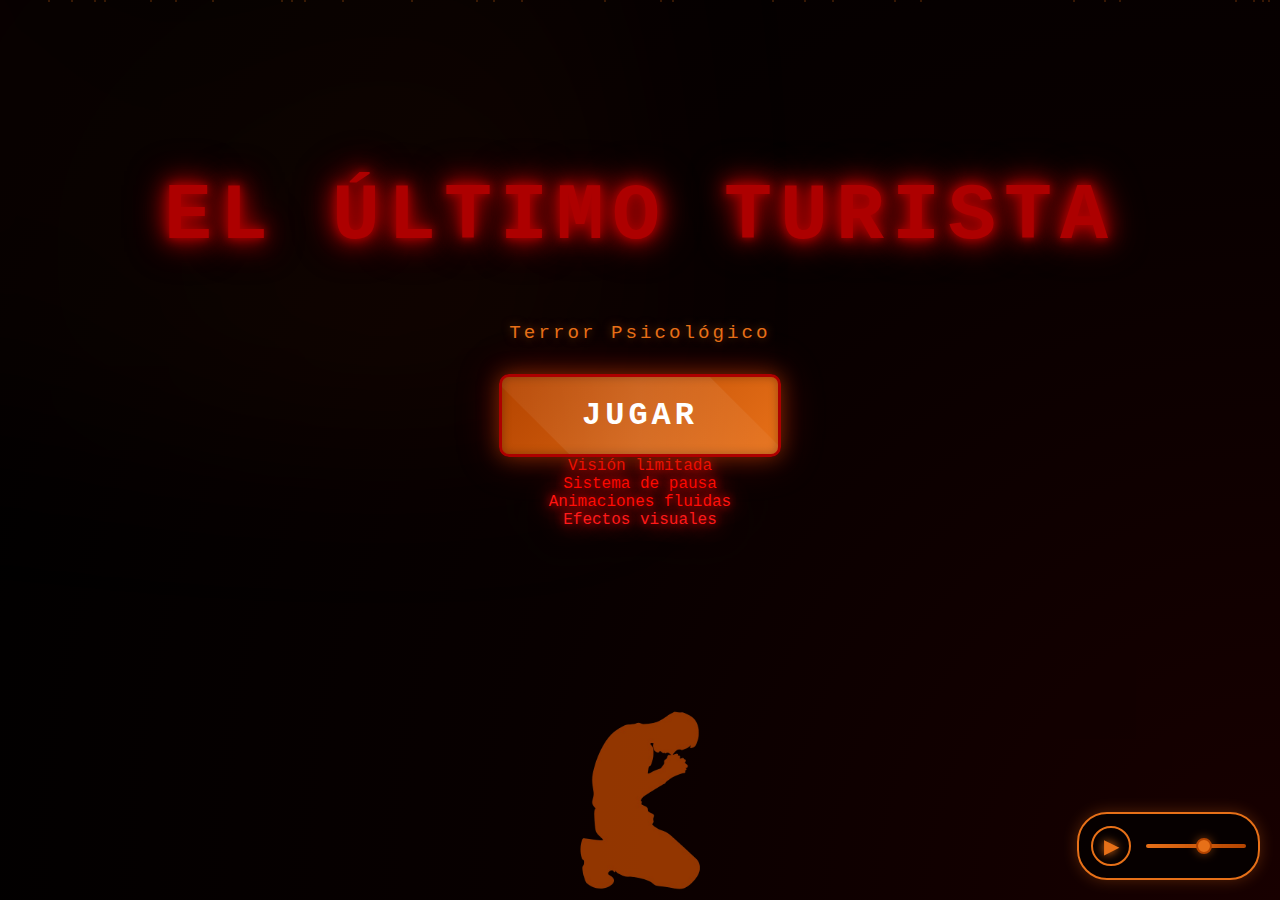
<file: index.html>
<!DOCTYPE html>
<html lang="es">
<head>
    <meta charset="UTF-8">
    <meta name="viewport" content="width=device-width, initial-scale=1.0">
    <link rel="stylesheet" href="css/base.css">
    <link rel="stylesheet" href="css/index.css">
    <link rel="shortcut icon" href="img/logo.png" type="image/x-icon">
    <title>El Último Turista</title>
</head>
<body>
    <!-- Partículas -->
    <script src="js/index.js"></script>

    <div class="container">
        <h1>EL ÚLTIMO TURISTA</h1>
        <div class="subtitle">Terror Psicológico</div>
        <button class="play-button" onclick="startGame()">JUGAR</button>
        
        <!-- Nuevas características -->
        <div class="features">
            <div class="feature-item">Visión limitada</div>
            <div class="feature-item">Sistema de pausa</div>
            <div class="feature-item">Animaciones fluidas</div>
            <div class="feature-item">Efectos visuales</div>
        </div>
    </div>

    <div class="image-container">
        <img src="img/man.png" alt="El Último Turista" class="game-image">
    </div>

    <!-- Audio de fondo -->
    <audio id="bgMusic" loop>
        <source src="audio/suspenso.mp3" type="audio/mpeg">
    </audio>

    <!-- Controles visibles de música -->
    <div id="music-controls" aria-hidden="false">
        <button id="music-toggle" aria-label="Reproducir música">▶</button>
        <input id="music-volume" type="range" min="0" max="1" step="0.01" value="0.6" aria-label="Volumen" />
    </div>

    <script>
        function startGame() {
            window.location.href = 'main.html';
        }
    </script>
</body>
</html>
</file>
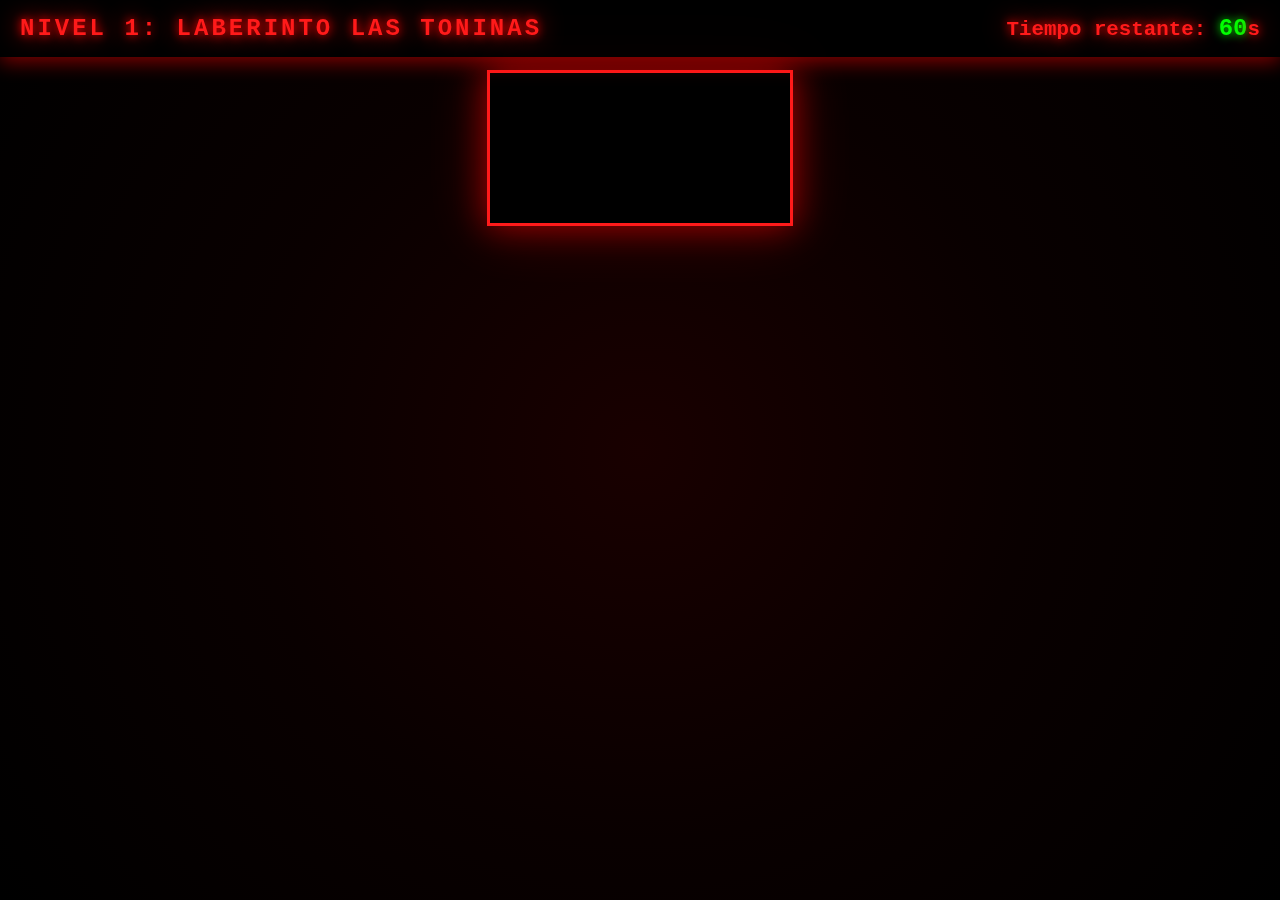
<file: juego.html>
<!DOCTYPE html>
<html lang="es">
<head>
    <meta charset="UTF-8">
    <meta name="viewport" content="width=device-width, initial-scale=1.0">
    <title>Nivel 1: El Laberinto Full Screen</title>
    <link rel="stylesheet" href="css/juego.css">
    <link rel="shortcut icon" href="img/logo.png" type="image/x-icon">
</head>
<body>
    <div class="game-container">
        
        <!-- Contenedor fijo que se superpone al canvas -->
        <div class="header-overlay">
            <h1>NIVEL 1: LABERINTO LAS TONINAS</h1>
            
            <div id="timer-container">
                Tiempo restante: <span id="timer">60</span>s
            </div>
        </div>

        <canvas id="gameCanvas"></canvas>

        <div id="message-overlay" class="hidden">
            <div id="message-box">
                <h2 id="message-title"></h2>
                <p id="message-text"></p>
                <button id="retry-button">Volver al Menú</button>
            </div>
        </div>
    </div>

    <script src="js/juego.js"></script>
</body>
</html>
</file>
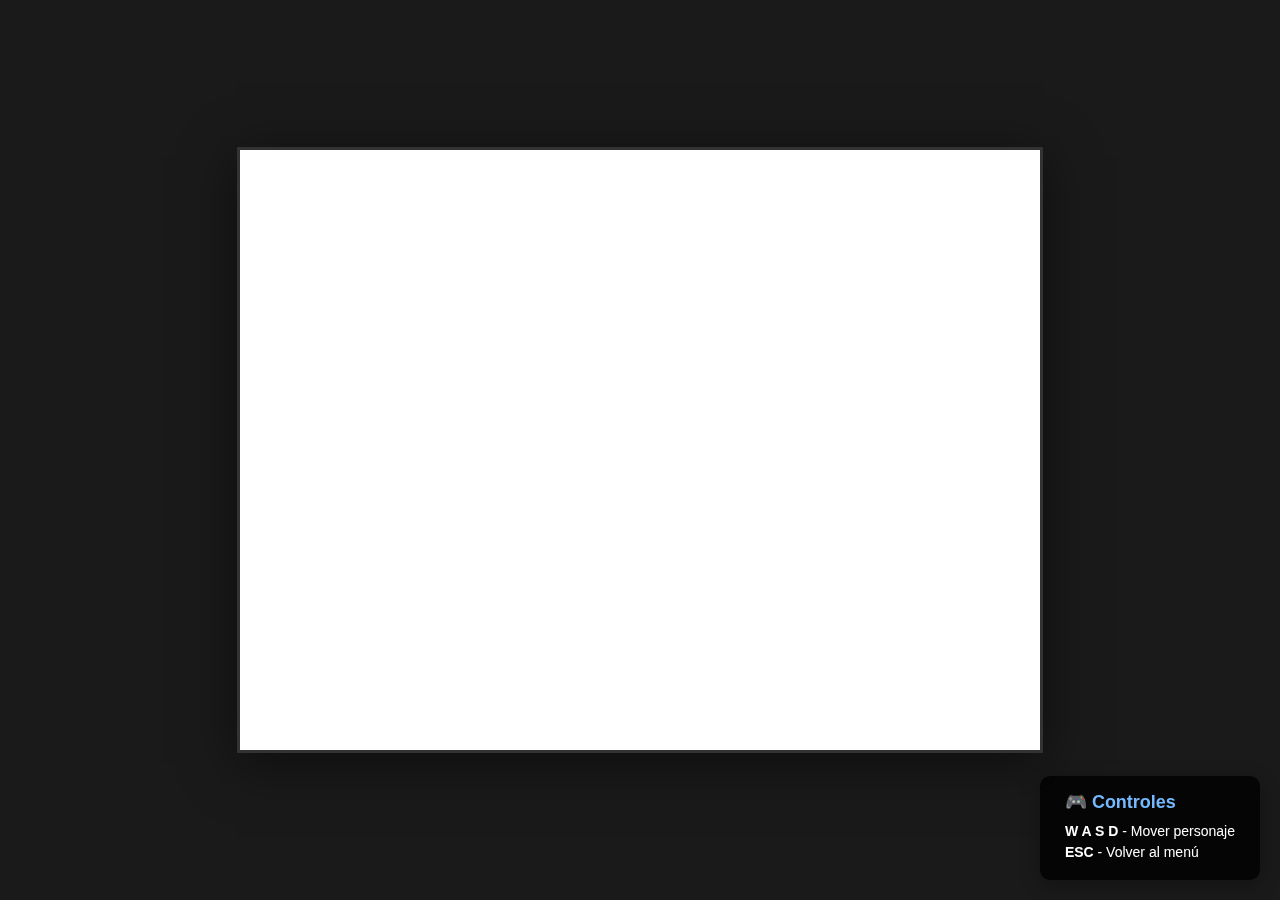
<file: map.html>
<!DOCTYPE html>
<html lang="es">
<head>
    <meta charset="UTF-8">
    <meta name="viewport" content="width=device-width, initial-scale=1.0">
    <title>Top-Down Game - Mapa</title>
    <link rel="stylesheet" href="css/player.css">
</head>
<body>
    <!-- Canvas donde se dibuja todo el juego -->
    <canvas id="gameCanvas"></canvas>

    <!-- Indicador de controles -->
    <div class="controls-info">
        <h3>🎮 Controles</h3>
        <p><strong>W A S D</strong> - Mover personaje</p>
        <p><strong>ESC</strong> - Volver al menú</p>
    </div>

    <!-- Cargamos la lógica del jugador -->
    <script src="js/player.js"></script>
</body>
</html>
</file>
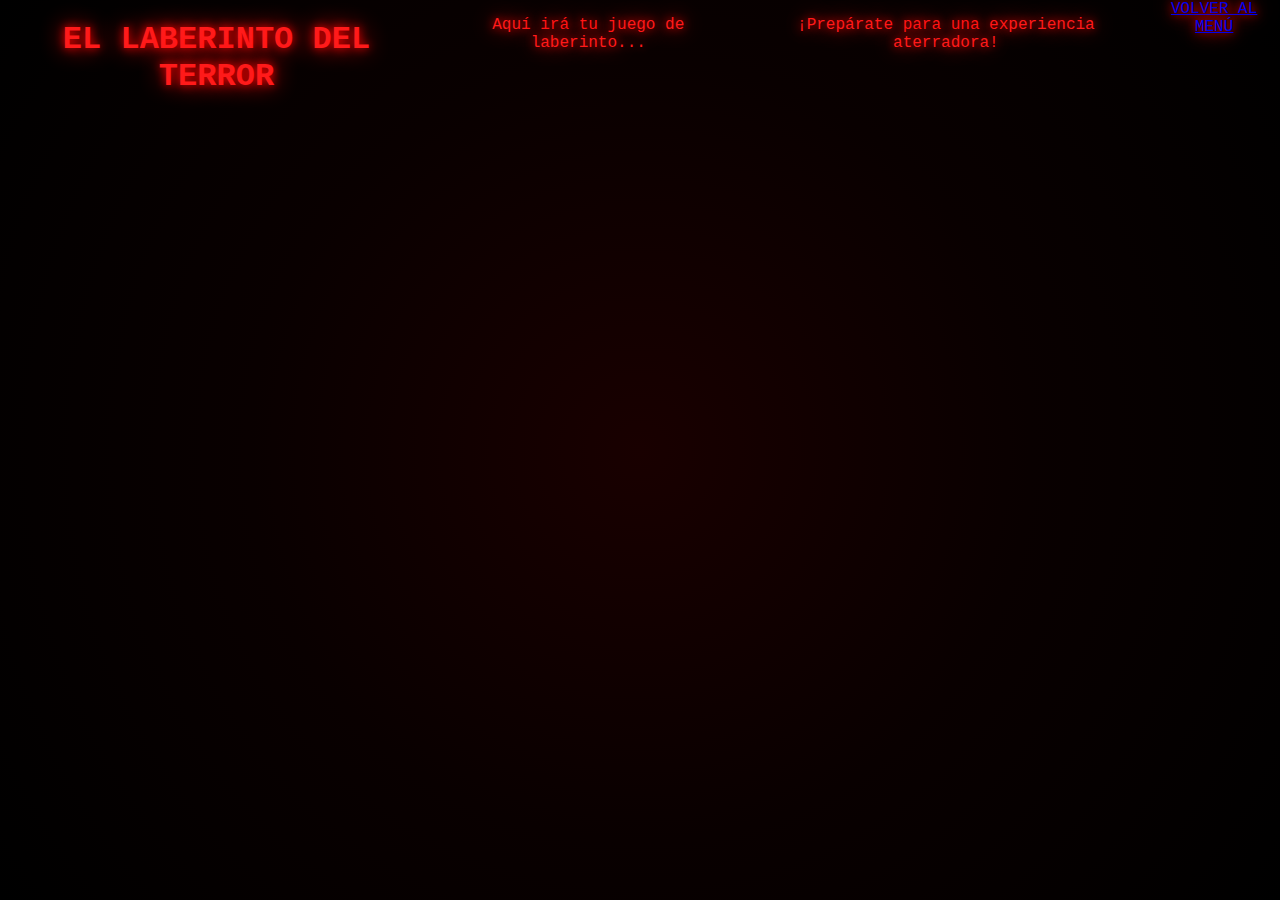
<file: pausa.html>
<!DOCTYPE html>
<html lang="es">
<head>
    <meta charset="UTF-8">
    <meta name="viewport" content="width=device-width, initial-scale=1.0">
    <link rel="stylesheet" href="css/juego.css">
    <link rel="shortcut icon" href="img/logo.png" type="image/x-icon">
    <title>El Último Turista - Juego</title>
</head>
<body>
    <div class="game-container">
        <h1>EL LABERINTO DEL TERROR</h1>
        <p>Aquí irá tu juego de laberinto...</p>
        <p>¡Prepárate para una experiencia aterradora!</p>
        
        <a href="index.html" class="back-button">VOLVER AL MENÚ</a>
    </div>
</body>
</html>
</file>
<file: css/index.css>
* {
margin: 0;
padding: 0;
box-sizing: border-box;
}

    body {
    font-family: 'Courier New', monospace;
    background: radial-gradient(circle at center, #190000 0%, #090000 50%, #000000 100%);
    background-size: 200% 200%;
    animation: pulseBackground 8s ease-in-out infinite;
    color: #ff1a1a;
    overflow: hidden;
    height: 100vh;
    display: flex;
    flex-direction: column;
    justify-content: space-between;
    align-items: center;
    position: relative;
    text-shadow:
    0 0 10px #ff0000,
    0 0 25px #ff0000,
    0 0 40px #ff4500,
    0 0 60px #ff8000;
    }

    /* Luz roja central */
    body::before {
    content: "";
    position: absolute;
    width: 1100px;
    height: 1100px;
    background: radial-gradient(circle, rgba(255, 0, 0, 0.4) 0%, transparent 70%);
    top: 50%;
    left: 50%;
    transform: translate(-50%, -50%);
    filter: blur(90px);
    pointer-events: none;
    z-index: 0;
    animation: glowPulse 6s ease-in-out infinite;
    }

    /* Llamas/luces amarillas detrás (efecto ardiente) */
    body::after {
    content: "";
    position: absolute;
    width: 200%;
    height: 200%;
    top: -50%;
    left: -50%;
    background: 
    radial-gradient(circle at 30% 70%, rgba(255, 200, 0, 0.399) 0%, transparent 50%),
    radial-gradient(circle at 70% 40%, rgba(255, 120, 0, 0.399) 0%, transparent 60%),
    radial-gradient(circle at 50% 90%, rgba(255, 180, 0, 0.4) 0%, transparent 70%);
    background-blend-mode: screen;
    animation: flamesMove 5s linear infinite alternate;
    filter: blur(80px);
    pointer-events: none;
    z-index: -1;
    }

    /* Fondo pulsante */
    @keyframes pulseBackground {
    0%, 100% {
    background-position: 0% 50%;
    filter: brightness(1);
    }
    50% {
    background-position: 100% 50%;
    filter: brightness(1.9);
    }
    }

    /* Luz central que respira */
    @keyframes glowPulse {
    0%, 100% {
    opacity: 0.6;
    transform: translate(-50%, -50%) scale(1);
    }
    50% {
    opacity: 1;
    transform: translate(-50%, -50%) scale(1.2);
    }
    }

    /* Movimiento ondulante de las llamas */
    @keyframes flamesMove {
    0% {
    transform: scale(1) rotate(0deg);
    opacity: 0.8;
    }
    50% {
    transform: scale(1.2) rotate(5deg);
    opacity: 1;
    }
    100% {
    transform: scale(1.05) rotate(-3deg);
    opacity: 0.9;
    }
    }

    /* Efecto de niebla animada */
    body::before {
    content: '';
    position: absolute;
    top: 0;
    left: 0;
    width: 100%;
    height: 100%;
    background: 
        radial-gradient(circle at 20% 50%, rgba(173, 0, 0, 0.1) 0%, transparent 50%),
        radial-gradient(circle at 80% 80%, rgba(180, 68, 0, 0.08) 0%, transparent 50%);
    animation: fogMove 8s ease-in-out infinite;
    pointer-events: none;
    }

    @keyframes fogMove {
    0%, 100% { opacity: 0.3; transform: scale(1); }
    50% { opacity: 0.5; transform: scale(1.1); }
    }

    /* Partículas flotantes */
    .particle {
    position: absolute;
    width: 2px;
    height: 2px;
    background: rgba(231, 112, 24, 0.3);
    border-radius: 50%;
    animation: float linear infinite;
    }

    @keyframes float {
    0% {
        transform: translateY(100vh) translateX(0);
        opacity: 0;
    }
    10% {
        opacity: 1;
    }
    90% {
        opacity: 1;
    }
    100% {
        transform: translateY(-100px) translateX(100px);
        opacity: 0;
    }
    }

    .container {
    text-align: center;
    z-index: 10;
    animation: fadeIn 2s ease-in;
    flex: 1;
    display: flex;
    flex-direction: column;
    justify-content: center;
    align-items: center;
    }

    @keyframes fadeIn {
    from { opacity: 0; transform: translateY(-20px); }
    to { opacity: 1; transform: translateY(0); }
    }

    h1 {
    font-size: 5rem;
    color: #ad0000;
    text-shadow: 
        0 0 10px #ad0000,
        0 0 20px #ad0000,
        0 0 30px #ad0000,
        0 0 40px rgba(173, 0, 0, 0.5),
        3px 3px 10px rgba(0, 0, 0, 0.8);
    letter-spacing: 8px;
    margin-bottom: 60px;
    animation: flicker 3s infinite alternate;
    font-weight: bold;
    }

    @keyframes flicker {
    0%, 100% { opacity: 1; text-shadow: 0 0 10px #ad0000, 0 0 20px #ad0000, 0 0 30px #ad0000; }
    50% { opacity: 0.8; text-shadow: 0 0 5px #ad0000, 0 0 10px #ad0000; }
    }

    .subtitle {
    font-size: 1.2rem;
    color: #e77018;
    text-shadow: 0 0 10px rgba(231, 112, 24, 0.5);
    margin-bottom: 30px;
    letter-spacing: 3px;
    animation: pulse 2s ease-in-out infinite;
    }

    /* Selector de modo de juego */
    .game-mode-selector {
        display: flex;
        gap: 20px;
        margin-bottom: 40px;
    }

    .mode-button {
        background: linear-gradient(135deg, #2a0000 0%, #4a0000 100%);
        color: #e77018;
        font-size: 1.2rem;
        padding: 15px 30px;
        border: 2px solid #e77018;
        border-radius: 8px;
        cursor: pointer;
        font-family: 'Courier New', monospace;
        letter-spacing: 2px;
        transition: all 0.3s ease;
        text-shadow: 0 0 5px rgba(231, 112, 24, 0.5);
    }

    .mode-button:hover {
        background: linear-gradient(135deg, #3a0000 0%, #5a0000 100%);
        transform: scale(1.05);
        box-shadow: 0 0 15px rgba(231, 112, 24, 0.3);
    }

    .mode-button.selected {
        background: linear-gradient(135deg, #b44400 0%, #e77018 100%);
        color: #fff;
        border-color: #fff;
        box-shadow: 
            0 0 15px rgba(231, 112, 24, 0.5),
            inset 0 0 10px rgba(255, 255, 255, 0.3);
    }

    @keyframes pulse {
    0%, 100% { opacity: 0.7; }
    50% { opacity: 1; }
    }

    .play-button {
    background: linear-gradient(135deg, #b44400 0%, #e77018 100%);
    color: #fff;
    font-size: 2rem;
    padding: 20px 80px;
    border: 3px solid #ad0000;
    border-radius: 10px;
    cursor: pointer;
    font-family: 'Courier New', monospace;
    font-weight: bold;
    letter-spacing: 4px;
    box-shadow: 
        0 0 20px rgba(180, 68, 0, 0.6),
        0 0 40px rgba(173, 0, 0, 0.4),
        inset 0 0 10px rgba(0, 0, 0, 0.3);
    transition: all 0.3s ease;
    text-transform: uppercase;
    position: relative;
    overflow: hidden;
    }

    .play-button::before {
    content: '';
    position: absolute;
    top: -50%;
    left: -50%;
    width: 200%;
    height: 200%;
    background: linear-gradient(45deg, transparent, rgba(255, 255, 255, 0.1), transparent);
    transform: rotate(45deg);
    animation: shine 3s infinite;
    }

    @keyframes shine {
    0% { left: -50%; }
    100% { left: 150%; }
    }

    .play-button:hover {
    transform: scale(1.1);
    box-shadow: 
        0 0 30px rgba(180, 68, 0, 0.8),
        0 0 60px rgba(173, 0, 0, 0.6),
        inset 0 0 15px rgba(0, 0, 0, 0.5);
    border-color: #e77018;
    }

    .play-button:active {
    transform: scale(1.05);
    }

    .image-container {
    width: 100%;
    height: 200px;
    display: flex;
    justify-content: center;
    align-items: center;
    background:none;
    padding: 20px;
    z-index: 10;
    }

    .game-image {
    max-width: 90%;
    max-height: 180px;
    object-fit: contain;
    border: none;
    border-radius: 5px;
    box-shadow:none;
    opacity: 0.8;
    }

    /* Efecto de scanlines */
    body::after {
    content: '';
    position: absolute;
    top: 0;
    left: 0;
    width: 100%;
    height: 100%;
    background: repeating-linear-gradient(
        0deg,
        rgba(0, 0, 0, 0.15) 0px,
        transparent 1px,
        transparent 2px,
        rgba(0, 0, 0, 0.15) 3px
    );
    pointer-events: none;
    z-index: 5;
    }

    /* Audio controls ocultos */
    audio {
        display: none;
    }

    /* Controles de música */
    #music-controls {
        position: fixed;
        bottom: 20px;
        right: 20px;
        z-index: 1000;
        display: flex;
        align-items: center;
        gap: 15px;
        background: rgba(0, 0, 0, 0.7);
        padding: 12px;
        border-radius: 30px;
        border: 2px solid #e77018;
        box-shadow: 0 0 15px rgba(231, 112, 24, 0.3);
    }

    #music-toggle {
        background: none;
        border: 2px solid #e77018;
        color: #e77018;
        width: 40px;
        height: 40px;
        border-radius: 50%;
        cursor: pointer;
        font-size: 20px;
        display: flex;
        align-items: center;
        justify-content: center;
        transition: all 0.3s ease;
        text-shadow: 0 0 10px #e77018;
    }

    #music-toggle:hover {
        background: rgba(231, 112, 24, 0.2);
        box-shadow: 0 0 20px rgba(231, 112, 24, 0.5);
        transform: scale(1.05);
    }

    #music-volume {
        -webkit-appearance: none;
        appearance: none;
        width: 100px;
        height: 4px;
        background: linear-gradient(to right, #e77018 0%, #b44400 100%);
        border-radius: 2px;
        outline: none;
    }

    #music-volume::-webkit-slider-thumb {
        -webkit-appearance: none;
        appearance: none;
        width: 16px;
        height: 16px;
        background: #e77018;
        border: 2px solid #b44400;
        border-radius: 50%;
        cursor: pointer;
        box-shadow: 0 0 10px rgba(231, 112, 24, 0.5);
        transition: all 0.3s ease;
    }

    #music-volume::-moz-range-thumb {
        width: 16px;
        height: 16px;
        background: #e77018;
        border: 2px solid #b44400;
        border-radius: 50%;
        cursor: pointer;
        box-shadow: 0 0 10px rgba(231, 112, 24, 0.5);
        transition: all 0.3s ease;
    }

    #music-volume::-webkit-slider-thumb:hover {
        transform: scale(1.1);
        box-shadow: 0 0 15px rgba(231, 112, 24, 0.7);
    }

    #music-volume::-moz-range-thumb:hover {
        transform: scale(1.1);
        box-shadow: 0 0 15px rgba(231, 112, 24, 0.7);
    }
</file>
<file: css/juego.css>
/* Estilo general del cuerpo */
body {
    font-family: 'Courier New', monospace;
    background: radial-gradient(circle at center, #190000 0%, #090000 50%, #000000 100%);
    color: #ff1a1a;
    display: flex;
    flex-direction: column;
    justify-content: center;
    align-items: center;
    min-height: 100vh;
    margin: 0;
    overflow: hidden;
    text-shadow:
        0 0 10px #ff0000,
        0 0 25px #ff0000;
}

.game-container {
    position: relative;
    text-align: center;
    padding: 0;
    box-shadow: none;
    border: none;
    background: transparent;
    width: 100vw;
    height: 100vh;
    display: flex;
    justify-content: center;
    align-items: flex-start;
}

/* Header mejorado */
.header-overlay {
    position: absolute;
    top: 0;
    left: 0;
    width: 100%;
    z-index: 50;
    background: rgba(0, 0, 0, 0.9);
    padding: 15px 20px;
    box-shadow: 0 5px 20px rgba(255, 0, 0, 0.5);
    display: flex;
    justify-content: space-between;
    align-items: center;
    box-sizing: border-box;
    backdrop-filter: blur(10px);
}

.header-overlay h1 {
    font-size: 1.5rem;
    margin: 0;
    letter-spacing: 3px;
}

#stats-container {
    display: flex;
    gap: 30px;
    align-items: center;
}

#timer-container {
    font-size: 1.3rem;
    font-weight: bold;
}

#timer {
    color: #00FF00;
    text-shadow: 0 0 10px #00FF00;
    font-size: 1.5rem;
}

#fps-container {
    font-size: 0.9rem;
    color: #ffaa00;
    opacity: 0.7;
}

/* Indicador de coleccionable */
#collectible-indicator {
    font-size: 1.3rem;
    font-weight: bold;
    display: flex;
    align-items: center;
    gap: 8px;
    transition: all 0.3s ease;
}

.collectible-uncollected {
    opacity: 0.3;
    filter: grayscale(1);
}

.collectible-collected {
    opacity: 1;
    filter: grayscale(0);
    animation: collectPulse 1s ease;
}

#collectible-check {
    font-size: 1.5rem;
}

.collectible-uncollected #collectible-check {
    color: #ff4444;
}

.collectible-collected #collectible-check {
    color: #00ff00;
    text-shadow: 0 0 10px #00ff00;
}

@keyframes collectPulse {
    0%, 100% { transform: scale(1); }
    50% { transform: scale(1.2); }
}

/* Canvas del juego */
#gameCanvas {
    display: block;
    margin-top: 70px;
    border: 3px solid #ff1a1a;
    box-shadow: 
        0 0 30px rgba(255, 0, 0, 0.5),
        0 0 60px rgba(255, 0, 0, 0.3),
        inset 0 0 20px rgba(0, 0, 0, 0.5);
    background: #000000;
}

/* Clase ocultar */
.hidden {
    display: none !important;
}

/* Efecto de desenfoque cuando está pausado */
#gameCanvas.paused {
    filter: blur(8px) brightness(0.5);
    transition: filter 0.3s ease-in-out;
}

/* Overlay oscuro de pausa */
#pause-overlay {
    position: fixed;
    top: 0;
    left: 0;
    width: 100%;
    height: 100%;
    background: rgba(0, 0, 0, 0.9);
    z-index: 90;
    animation: fadeIn 0.3s ease;
}

@keyframes fadeIn {
    from { opacity: 0; }
    to { opacity: 1; }
}

/* Menú de pausa mejorado */
#pause-menu {
    position: fixed;
    top: 50%;
    left: 50%;
    transform: translate(-50%, -50%);
    z-index: 100;
    
    font-family: 'Courier New', monospace;
    color: #ff1a1a;
    padding: 40px 60px;
    border: 3px solid #ad0000;
    border-radius: 15px;
    background: rgba(25, 0, 0, 0.98);
    text-align: center;
    box-shadow: 
        0 0 40px rgba(255, 0, 0, 0.8),
        inset 0 0 30px rgba(0, 0, 0, 0.5);
    min-width: 350px;
    animation: scaleIn 0.3s ease;
}

@keyframes scaleIn {
    from {
        transform: translate(-50%, -50%) scale(0.8);
        opacity: 0;
    }
    to {
        transform: translate(-50%, -50%) scale(1);
        opacity: 1;
    }
}

#pause-menu h1 {
    font-size: 3rem;
    margin: 0 0 10px 0;
    text-shadow: 0 0 20px #ff0000;
    animation: pulse 2s ease-in-out infinite;
}

@keyframes pulse {
    0%, 100% { opacity: 1; }
    50% { opacity: 0.7; }
}

.pause-info {
    font-size: 1rem;
    color: #ff6b35;
    margin-bottom: 30px;
    letter-spacing: 2px;
}

.pause-buttons {
    display: flex;
    flex-direction: column;
    gap: 15px;
    margin-top: 20px;
    margin-bottom: 30px;
}

.pause-button {
    background: linear-gradient(135deg, #b44400 0%, #e77018 100%);
    color: #fff;
    padding: 15px 30px;
    border: 2px solid #ad0000;
    border-radius: 8px;
    cursor: pointer;
    text-decoration: none;
    font-family: 'Courier New', monospace;
    font-size: 1.2rem;
    font-weight: bold;
    text-align: center;
    transition: all 0.3s ease;
    box-shadow: 0 0 15px rgba(180, 68, 0, 0.5);
}

.pause-button:hover {
    transform: scale(1.05);
    box-shadow: 0 0 30px rgba(180, 68, 0, 0.9);
}

.menu-btn {
    background: linear-gradient(135deg, #4a0101 0%, #6b0101 100%);
    border-color: #ad0000;
}

.menu-btn:hover {
    background: linear-gradient(135deg, #6b0101 0%, #8b0101 100%);
    box-shadow: 0 0 30px rgba(255, 0, 0, 0.7);
}

.controls-info {
    background: rgba(0, 0, 0, 0.5);
    padding: 20px;
    border-radius: 10px;
    border: 1px solid #ad0000;
}

.controls-info h3 {
    margin-bottom: 15px;
    color: #ff6b35;
    font-size: 1.1rem;
}

.controls-info p {
    margin: 8px 0;
    font-size: 0.9rem;
    color: #ffaa00;
}

/* Mensajes de victoria/derrota */
#message-overlay {
    position: fixed;
    top: 0;
    left: 0;
    width: 100%;
    height: 100%;
    background: rgba(0, 0, 0, 0.95);
    display: flex;
    justify-content: center;
    align-items: center;
    z-index: 100;
    animation: fadeIn 0.5s ease;
}

#message-box {
    background: #1a0000;
    border: 3px solid #ff1a1a;
    border-radius: 15px;
    padding: 50px;
    text-align: center;
    box-shadow: 
        0 0 60px #ff0000,
        inset 0 0 30px rgba(0, 0, 0, 0.5);
    animation: flicker 1.5s infinite alternate;
    max-width: 500px;
}

#message-title {
    font-size: 3.5rem;
    margin-bottom: 20px;
    text-shadow: 0 0 20px currentColor;
}

#message-text {
    font-size: 1.5rem;
    color: #fff;
    margin-bottom: 20px;
    line-height: 1.6;
}

#message-stats {
    font-size: 1.2rem;
    color: #ffaa00;
    margin-bottom: 30px;
    font-style: italic;
}

#retry-button {
    background: linear-gradient(135deg, #b44400 0%, #e77018 50%, #b44400 100%);
    color: white;
    border: 2px solid #ff1a1a;
    border-radius: 8px;
    padding: 15px 40px;
    font-size: 1.3rem;
    cursor: pointer;
    transition: all 0.3s ease;
    box-shadow: 0 0 20px rgba(255, 0, 0, 0.5);
    font-family: 'Courier New', monospace;
    font-weight: bold;
}

#retry-button:hover {
    background: linear-gradient(135deg, #e77018 0%, #ff8c3a 50%, #e77018 100%);
    box-shadow: 0 0 35px #ff4500;
    transform: scale(1.08);
}

@keyframes flicker {
    0% { opacity: 0.98; }
    50% { opacity: 1; }
    100% { opacity: 0.98; }
}

/* Pantalla de carga */
#loading-overlay {
    position: fixed;
    top: 0;
    left: 0;
    width: 100%;
    height: 100%;
    background: rgba(0, 0, 0, 0.95);
    display: flex;
    flex-direction: column;
    justify-content: center;
    align-items: center;
    z-index: 200;
    color: #ff1a1a;
}

#loading-overlay p {
    margin-top: 20px;
    font-size: 1.5rem;
    letter-spacing: 3px;
}

.loading-spinner {
    width: 60px;
    height: 60px;
    border: 5px solid rgba(255, 26, 26, 0.2);
    border-top: 5px solid #ff1a1a;
    border-radius: 50%;
    animation: spin 1s linear infinite;
}

@keyframes spin {
    0% { transform: rotate(0deg); }
    100% { transform: rotate(360deg); }
}

/* Responsive */
@media (max-width: 768px) {
    .header-overlay h1 {
        font-size: 1rem;
    }
    
    #stats-container {
        gap: 15px;
    }
    
    #timer-container {
        font-size: 1rem;
    }
    
    #pause-menu {
        padding: 30px 40px;
        min-width: 280px;
    }
    
    #pause-menu h1 {
        font-size: 2rem;
    }
}
</file>
<file: css/base.css>
/* ========================================
   BASE.CSS - Variables y Utilidades Globales
   Compartido por todos los archivos CSS
   ======================================== */

/* Reset básico */
* {
    margin: 0;
    padding: 0;
    box-sizing: border-box;
}

/* Variables CSS */
:root {
    /* Colores principales */
    --color-primary: #ff1a1a;
    --color-secondary: #e77018;
    --color-dark: #190000;
    --color-dark-alt: #090000;
    --color-black: #000000;
    
    /* Colores de acento */
    --color-orange: #b44400;
    --color-orange-light: #ff8c3a;
    --color-red-dark: #ad0000;
    --color-red-bright: #ff0000;
    --color-yellow: #ffaa00;
    --color-green: #00ff00;
    
    /* Fuente */
    --font-main: 'Courier New', monospace;
    
    /* Sombras */
    --shadow-red: 0 0 10px #ff0000, 0 0 25px #ff0000;
    --shadow-glow: 0 0 30px rgba(255, 0, 0, 0.5),
                   0 0 60px rgba(255, 0, 0, 0.3),
                   inset 0 0 20px rgba(0, 0, 0, 0.5);
    
    /* Transiciones */
    --transition-fast: 0.3s ease;
    --transition-medium: 0.5s ease;
}

/* Utilidades globales */
.hidden {
    display: none !important;
}

.paused {
    filter: blur(3px) brightness(0.7);
    transition: filter var(--transition-fast);
}

/* Animaciones compartidas */
@keyframes fadeIn {
    from { opacity: 0; }
    to { opacity: 1; }
}

@keyframes scaleIn {
    from {
        transform: scale(0.8);
        opacity: 0;
    }
    to {
        transform: scale(1);
        opacity: 1;
    }
}

@keyframes pulse {
    0%, 100% { opacity: 1; }
    50% { opacity: 0.7; }
}

@keyframes flicker {
    0%, 100% { opacity: 1; }
    50% { opacity: 0.8; }
}

@keyframes spin {
    0% { transform: rotate(0deg); }
    100% { transform: rotate(360deg); }
}

/* Body base (puede ser sobrescrito) */
body {
    font-family: var(--font-main);
    background: radial-gradient(circle at center, var(--color-dark) 0%, var(--color-dark-alt) 50%, var(--color-black) 100%);
    color: var(--color-primary);
    display: flex;
    flex-direction: column;
    justify-content: center;
    align-items: center;
    min-height: 100vh;
    margin: 0;
    overflow: hidden;
    text-shadow: var(--shadow-red);
}

/* Loading spinner compartido */
.loading-spinner {
    width: 60px;
    height: 60px;
    border: 5px solid rgba(255, 26, 26, 0.2);
    border-top: 5px solid var(--color-primary);
    border-radius: 50%;
    animation: spin 1s linear infinite;
}

/* Overlay de carga compartido */
#loading-overlay {
    position: fixed;
    top: 0;
    left: 0;
    width: 100%;
    height: 100%;
    background: rgba(0, 0, 0, 0.95);
    display: flex;
    flex-direction: column;
    justify-content: center;
    align-items: center;
    z-index: 200;
    color: var(--color-primary);
}

#loading-overlay p {
    margin-top: 20px;
    font-size: 1.5rem;
    letter-spacing: 3px;
    animation: pulse 1.5s ease-in-out infinite;
}

/* Botones base */
.btn-base {
    background: linear-gradient(135deg, var(--color-orange) 0%, var(--color-secondary) 100%);
    color: #fff;
    padding: 15px 40px;
    border: 2px solid var(--color-red-dark);
    border-radius: 8px;
    cursor: pointer;
    font-family: var(--font-main);
    font-size: 1.2rem;
    font-weight: bold;
    transition: all var(--transition-fast);
    text-transform: uppercase;
    letter-spacing: 2px;
    box-shadow: 0 0 15px rgba(180, 68, 0, 0.3);
}

.btn-base:hover {
    transform: scale(1.05);
    box-shadow: 0 0 30px rgba(180, 68, 0, 0.9);
    background: linear-gradient(135deg, var(--color-secondary) 0%, var(--color-orange-light) 100%);
}

.btn-base:active {
    transform: scale(1.02);
}

.btn-danger {
    background: linear-gradient(135deg, #8b0000 0%, #cc0000 100%);
    border-color: var(--color-red-bright);
    box-shadow: 0 0 15px rgba(255, 0, 0, 0.3);
}

.btn-danger:hover {
    background: linear-gradient(135deg, #cc0000 0%, var(--color-red-bright) 100%);
    box-shadow: 0 0 30px rgba(255, 0, 0, 0.9);
}
</file>
<file: css/player.css>
/* Resetear estilos por defecto */
* {
    margin: 0;
    padding: 0;
    box-sizing: border-box;
}

/* Estilo del body */
body {
    overflow: hidden; /* Evita scroll cuando el canvas es grande */
    background: #1a1a1a; /* Fondo oscuro alrededor del canvas */
    display: flex;
    justify-content: center;
    align-items: center;
    min-height: 100vh;
}

/* Estilo del canvas */
#gameCanvas {
    display: block;
    background: #ffffff; /* Fondo blanco del juego (temporal) */
    border: 3px solid #333;
    box-shadow: 0 10px 50px rgba(0, 0, 0, 0.5);
}

/* Información de controles */
.controls-info {
    position: fixed;
    bottom: 20px;
    right: 20px;
    background: rgba(0, 0, 0, 0.8);
    color: white;
    padding: 15px 25px;
    border-radius: 10px;
    font-family: Arial, sans-serif;
    backdrop-filter: blur(10px);
    box-shadow: 0 5px 20px rgba(0, 0, 0, 0.3);
}

.controls-info h3 {
    margin-bottom: 10px;
    font-size: 18px;
    color: #74b9ff;
}

.controls-info p {
    margin: 5px 0;
    font-size: 14px;
}

/* ===== INICIO: ESTILOS DEL MENÚ DE PAUSA ===== */

/* Clases para desenfocar el juego cuando está en pausa */
#gameCanvas.paused,
.controls-info.paused {
    /* Aplica un filtro de desenfoque */
    filter: blur(5px);
    /* Transición suave */
    transition: filter 0.2s ease-in-out;
}

/* El fondo oscuro semitransparente */
.pause-overlay {
    position: fixed; /* Cubre toda la pantalla */
    top: 0;
    left: 0;
    width: 100%;
    height: 100%;
    background: rgba(0, 0, 0, 0.7); /* Oscuro con 70% de opacidad */
    z-index: 9; /* Se sitúa detrás del menú pero delante del juego */
}

/* La ventana del menú de pausa */
.pause-menu {
    position: fixed; /* Centrado en la pantalla */
    top: 50%;
    left: 50%;
    transform: translate(-50%, -50%);
    z-index: 10; /* Por encima de todo */

    /* Estilos adaptados de tu pausa.css */
    font-family: 'Courier New', monospace;
    color: #ff1a1a;
    padding: 30px 40px;
    border: 2px solid #ad0000;
    border-radius: 10px;
    background: rgba(25, 0, 0, 0.95); /* Fondo casi opaco */
    text-align: center;
    box-shadow: 0 0 25px rgba(255, 0, 0, 0.6); /* Sombra roja */
}

.pause-menu h1 {
    font-size: 3rem;
    margin-top: 0;
    margin-bottom: 30px;
    text-shadow: 0 0 10px #ff0000;
}

.pause-buttons {
    display: flex;
    flex-direction: column; /* Botones uno encima del otro */
    gap: 15px; /* Espacio entre botones */
}

/* Estilo de botón general (adaptado de tu .back-button) */
.pause-button {
    background: linear-gradient(135deg, #b44400 0%, #e77018 100%);
    color: #fff;
    padding: 12px 30px;
    border: 2px solid #ad0000;
    border-radius: 5px;
    cursor: pointer;
    text-decoration: none;
    display: inline-block;
    transition: all 0.3s ease;
    font-family: 'Courier New', monospace;
    font-size: 1.1rem;
    font-weight: bold;
    text-align: center;
}

.pause-button:hover {
    transform: scale(1.05);
    box-shadow: 0 0 20px rgba(180, 68, 0, 0.6);
}

/* Estilo específico para el botón de "Volver al Menú" */
.menu-button {
    background: #4a0101; /* Un color diferente, más oscuro */
    border-color: #ad0000;
}

.menu-button:hover {
    background: #6b0101;
    box-shadow: 0 0 20px rgba(255, 0, 0, 0.5);
}


/* Clase simple para ocultar/mostrar elementos con JS */
.hidden {
    display: none;
}
/* ===== FIN: ESTILOS DEL MENÚ DE PAUSA ===== */
</file>
